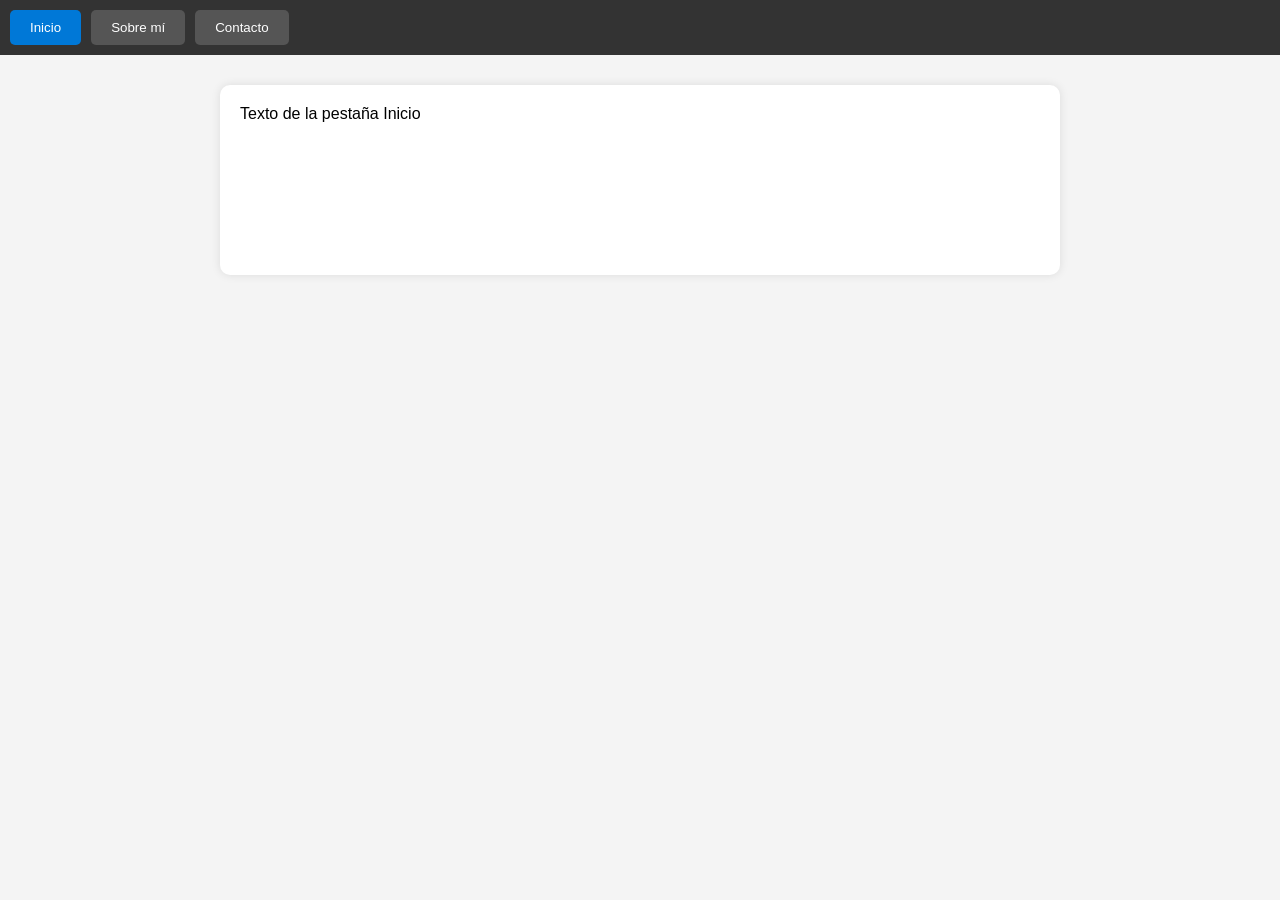
<file: index.html>
<!DOCTYPE html>
<html lang="es">
<head>
    <meta charset="UTF-8">
    <meta name="viewport" content="width=device-width, initial-scale=1.0">
    <title>Mi Web</title>

    <link rel="stylesheet" href="style.css">
</head>
<body>

    <header>
        <nav>
            <button class="tab active" data-tab="inicio">Inicio</button>
            <button class="tab" data-tab="sobre-mi">Sobre mí</button>
            <button class="tab" data-tab="contacto">Contacto</button>
        </nav>
    </header>

    <main>
        <div id="contenido">
            Texto de la pestaña Inicio
        </div>
    </main>

    <script src="script.js"></script>

</body>
</html>
</file>
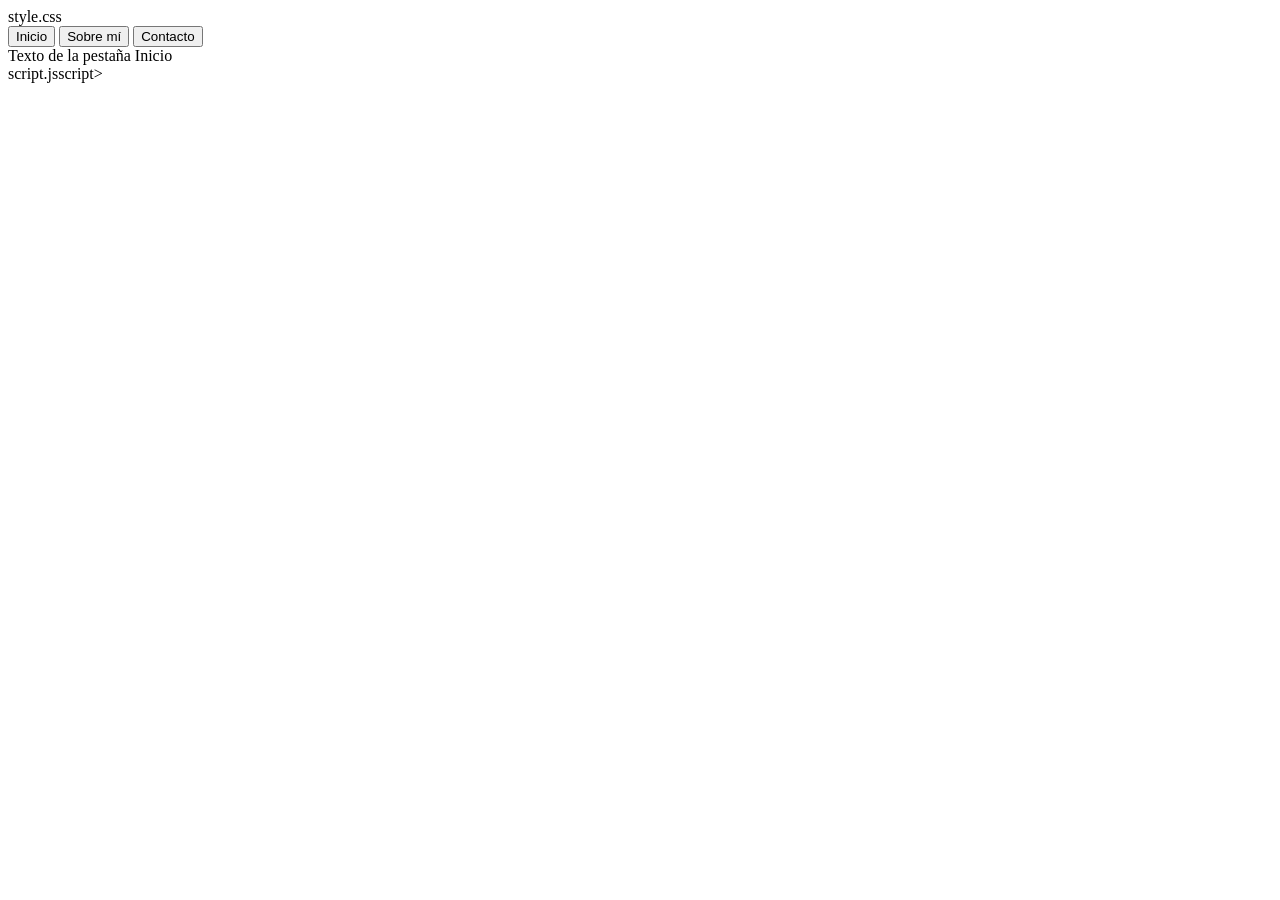
<file: MiWeb1.html>
<!DOCTYPE html>
<html lang="es">
<head>
    <meta charset="UTF-8">
    <meta name="viewport" content="width=device-width, initial-scale=1.0">
    <title>Mi Web</title>
    style.css
</head>
<body>

    <header>
        <nav>
            <button class="tab active" data-tab="inicio">Inicio</button>
            <button class="tab" data-tab="sobre-mi">Sobre mí</button>
            <button class="tab" data-tab="contacto">Contacto</button>
        </nav>
    </header>

    <main>
        <div id="contenido">
            Texto de la pestaña Inicio
        </div>
    </main>

    script.jsscript>
</body>
</html>
</file>
<file: style.css>
body {
    margin: 0;
    font-family: Arial, sans-serif;
    background-color: #f4f4f4;
}

header {
    background-color: #333;
    padding: 10px;
}

nav {
    display: flex;
    gap: 10px;
}

.tab {
    background-color: #555;
    color: white;
    border: none;
    padding: 10px 20px;
    cursor: pointer;
    border-radius: 5px;
}

.tab:hover {
    background-color: #777;
}

.tab.active {
    background-color: #0078d7;
}

#contenido {
    max-width: 800px;
    margin: 30px auto;
    padding: 20px;
    background-color: white;
    border-radius: 10px;
    box-shadow: 0 0 10px rgba(0, 0, 0, 0.1);
    min-height: 150px;
}
</file>
